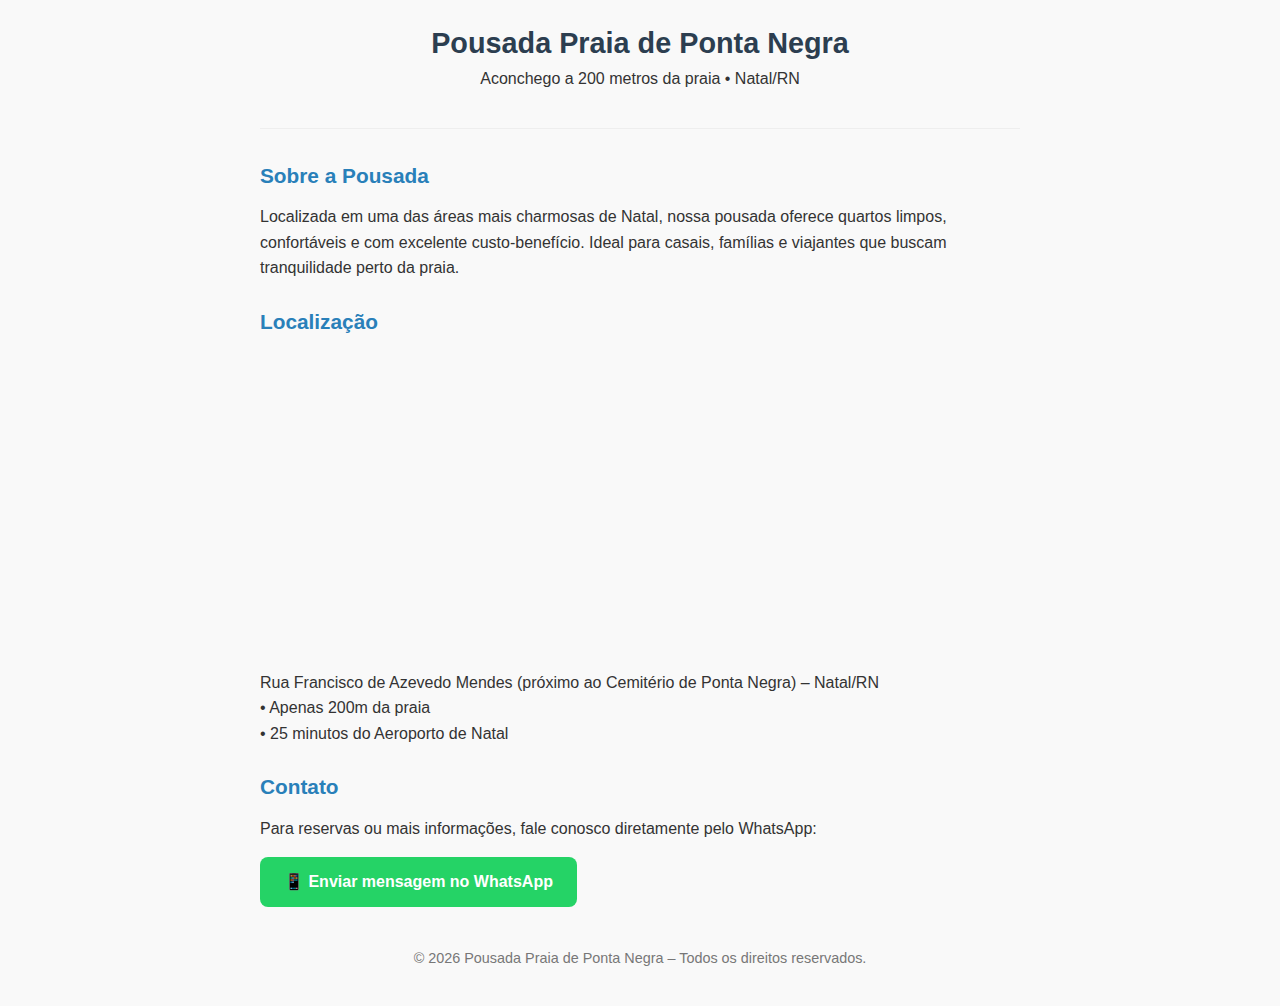
<file: index1.html>
<!DOCTYPE html>
<html lang="pt-BR">
<head>
  <meta charset="UTF-8" />
  <meta name="viewport" content="width=device-width, initial-scale=1.0" />
  <title>Pousada Praia de Ponta Negra – Natal/RN</title>
  <meta name="description" content="Pousada aconchegante a 200m da praia de Ponta Negra, Natal. Ideal para descanso e lazer.">
  <style>
    * {
      margin: 0;
      padding: 0;
      box-sizing: border-box;
      font-family: -apple-system, BlinkMacSystemFont, 'Segoe UI', Roboto, sans-serif;
    }
    body {
      background-color: #f9f9f9;
      color: #333;
      line-height: 1.6;
      padding: 20px;
      max-width: 800px;
      margin: 0 auto;
    }
    header {
      text-align: center;
      margin-bottom: 30px;
      padding-bottom: 20px;
      border-bottom: 1px solid #eee;
    }
    h1 {
      font-size: 1.8em;
      color: #2c3e50;
    }
    h2 {
      margin: 24px 0 12px;
      font-size: 1.3em;
      color: #2980b9;
    }
    p {
      margin-bottom: 16px;
    }
    iframe {
      max-width: 100%;
      border-radius: 8px;
      margin-bottom: 12px;
    }
    .whatsapp-btn {
      display: inline-block;
      padding: 12px 24px;
      background-color: #25D366;
      color: white !important;
      text-decoration: none;
      border-radius: 8px;
      font-weight: bold;
      font-size: 1em;
      transition: background-color 0.2s;
    }
    .whatsapp-btn:hover {
      background-color: #128C7E;
    }
    footer {
      margin-top: 40px;
      text-align: center;
      font-size: 0.9em;
      color: #777;
    }
    img {
      max-width: 100%;
      height: auto;
      border-radius: 8px;
      margin: 16px 0;
    }
  </style>
</head>
<body>
  <header>
    <h1>Pousada Praia de Ponta Negra</h1>
    <p>Aconchego a 200 metros da praia • Natal/RN</p>
  </header>

  <main>
    <section>
      <h2>Sobre a Pousada</h2>
      <p>
        Localizada em uma das áreas mais charmosas de Natal, nossa pousada oferece quartos limpos, 
        confortáveis e com excelente custo-benefício. Ideal para casais, famílias e viajantes que 
        buscam tranquilidade perto da praia.
      </p>
      <!-- (opcional) você pode adicionar uma imagem real aqui no futuro -->
      <!-- <img src="quarto.jpg" alt="Quarto da pousada"> -->
    </section>

    <section>
      <h2>Localização</h2>
      <iframe 
        src="https://www.google.com/maps/embed?pb=!1m18!1m12!1m3!1d4087.6771513930767!2d-35.17756208929873!3d-5.881003457885132!2m3!1f0!2f0!3f0!3m2!1i1024!2i768!4f13.1!3m3!1m2!1s0x7b2f91f8f690777%3A0x6ab85b34b735a4c7!2sPousada%20Praia%20de%20Ponta%20Negra%20-%20Natal!5e1!3m2!1spt-BR!2sbr!4v1767536849655!5m2!1spt-BR!2sbr" 
        width="100%" 
        height="300" 
        style="border:0;" 
        allowfullscreen="" 
        loading="lazy" 
        referrerpolicy="no-referrer-when-downgrade">
      </iframe>
      <p>
        Rua Francisco de Azevedo Mendes (próximo ao Cemitério de Ponta Negra) – Natal/RN<br>
        • Apenas 200m da praia<br>
        • 25 minutos do Aeroporto de Natal
      </p>
    </section>

    <section>
      <h2>Contato</h2>
      <p>
        Para reservas ou mais informações, fale conosco diretamente pelo WhatsApp:
      </p>
      <a href="https://wa.me/5584987192094" target="_blank" class="whatsapp-btn">
        📱 Enviar mensagem no WhatsApp
      </a>
    </section>
  </main>

  <footer>
    <p>&copy; 2026 Pousada Praia de Ponta Negra – Todos os direitos reservados.</p>
  </footer>
</body>
</html>
</file>
